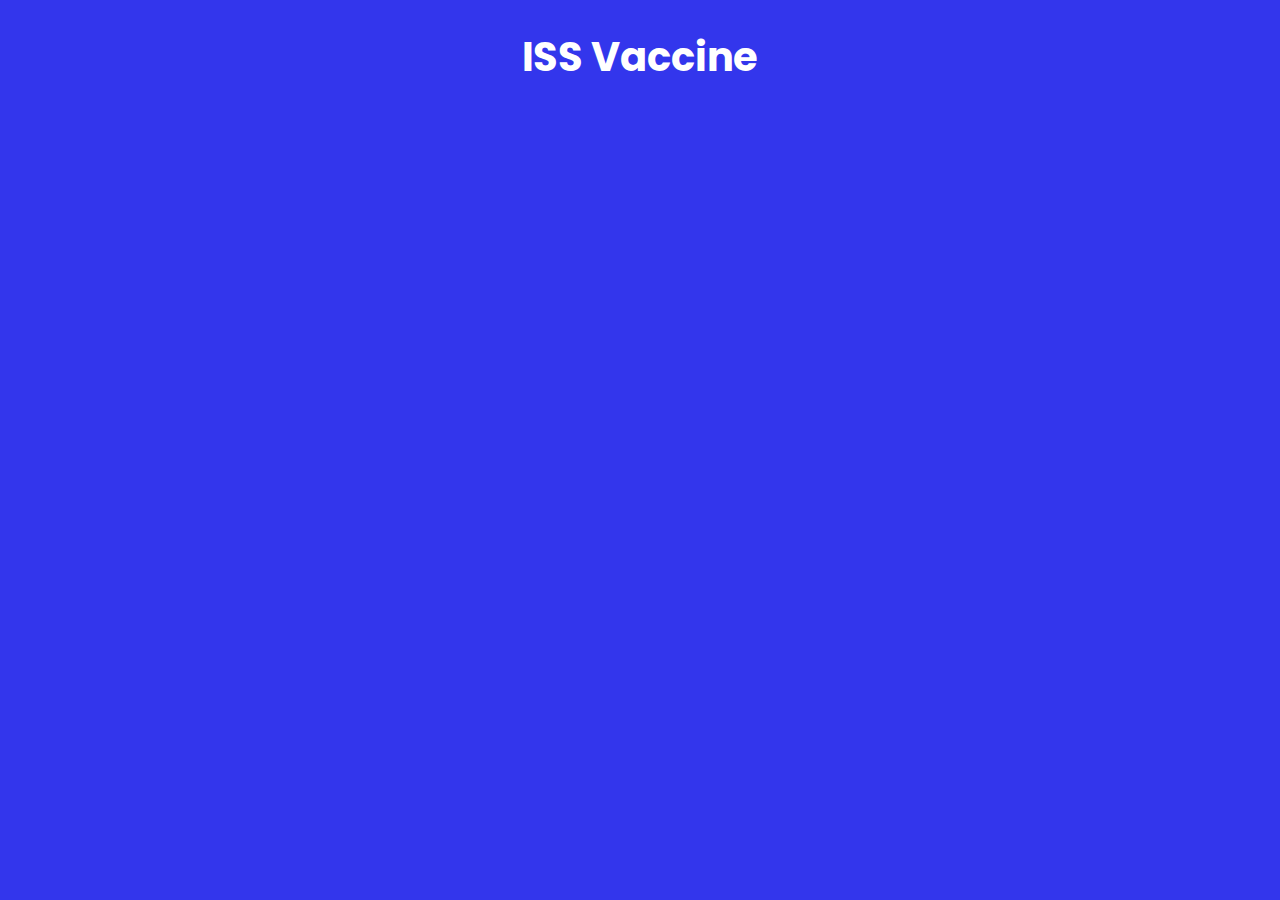
<file: challenges/programmer-humour/index.html>
<!DOCTYPE html>
<html lang="en">
<head>
    <meta charset="UTF-8">
    <meta http-equiv="X-UA-Compatible" content="IE=edge">
    <meta name="viewport" content="width=device-width, initial-scale=1.0">
    <link rel="preconnect" href="https://fonts.gstatic.com">
    <link href="https://fonts.googleapis.com/css2?family=Poppins:wght@400;700&display=swap" rel="stylesheet">   
    <link rel="stylesheet" href="style.css">
    <title>Programmer Humour</title>
</head>

<body>
    <div class="container" id="imageContainer">
        <h1>ISS Vaccine</h1>

    </div>

    <script src="script.js"></script>
</body>

</html>
</file>
<file: challenges/programmer-humour/style.css>
body {
    margin: 0;
    padding: 0;
    background-color: rgb(51, 54, 236);
    font-family: 'Poppins', sans-serif;
    color: white;
    display: flex;
    justify-content: center;
    align-items: center;
}

h1 {
    font-size: 2.5rem;
}
</file>
